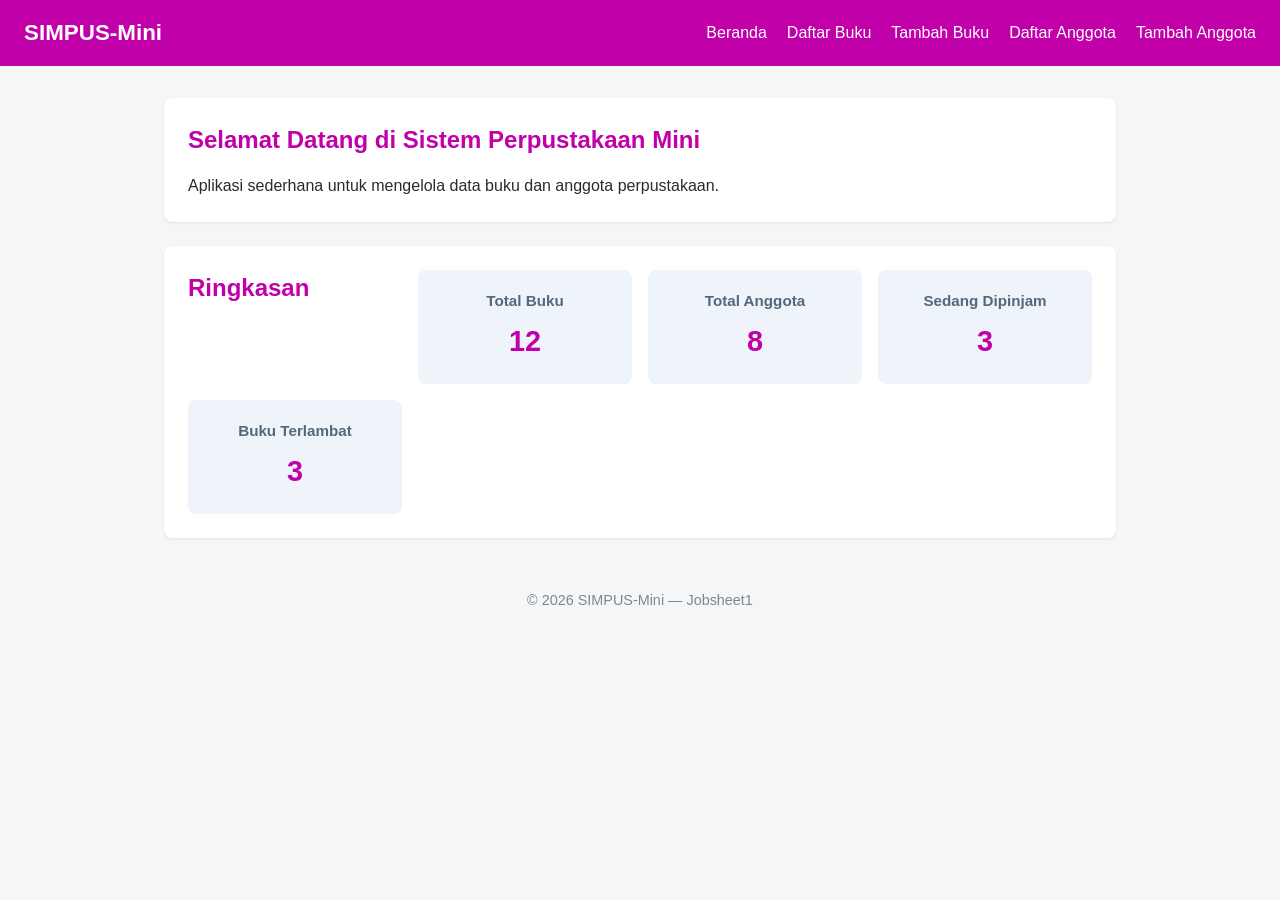
<file: index.html>
<!DOCTYPE html> <!--penanda-->
<html lang="id"> <!--sebagai wadah dan menggunakan bahasa indo-->

<head> <!--info tentang halaman-->
    <meta charset="UTF-8">
    <title> SIMPUS-Mini | Beranda</title>
    <link rel="stylesheet" href="style.css">
</head>
 
<body>
    <header>
        <h1>SIMPUS-Mini</h1>
        <nav>
            <ul>
                <li><a href="index.html">Beranda</a></li>
                <li><a href="buku/list.html">Daftar Buku</a></li>
                <li><a href="buku/tambah.html">Tambah Buku</a></li>
                <li><a href="anggota/list.html">Daftar Anggota</a></li>
                <li><a href="anggota/tambah.html">Tambah Anggota</a></li>
            </ul>
        </nav>
    </header>

    <main>
        <section>
            <h2> Selamat Datang di Sistem Perpustakaan Mini</h2>
            <p>Aplikasi sederhana untuk mengelola data buku dan anggota perpustakaan.</p>
        </section>

        <section>
            <h2>Ringkasan</h2>
            <article>
                <h3>Total Buku</h3>
                <p>12</p>
            </article>

            <article>
                <h3>Total Anggota</h3>
                <p>8</p>
            </article>

            <article>
                <h3>Sedang Dipinjam</h3>
                <p>3</p>
            </article>

             <article>
                <h3>Buku Terlambat</h3>
                <p>3</p>
            </article>
        </section>
    </main>

    <footer>
        <p>&copy; 2026 SIMPUS-Mini &mdash; Jobsheet1</p>
    </footer>
</body>

</html>
</file>
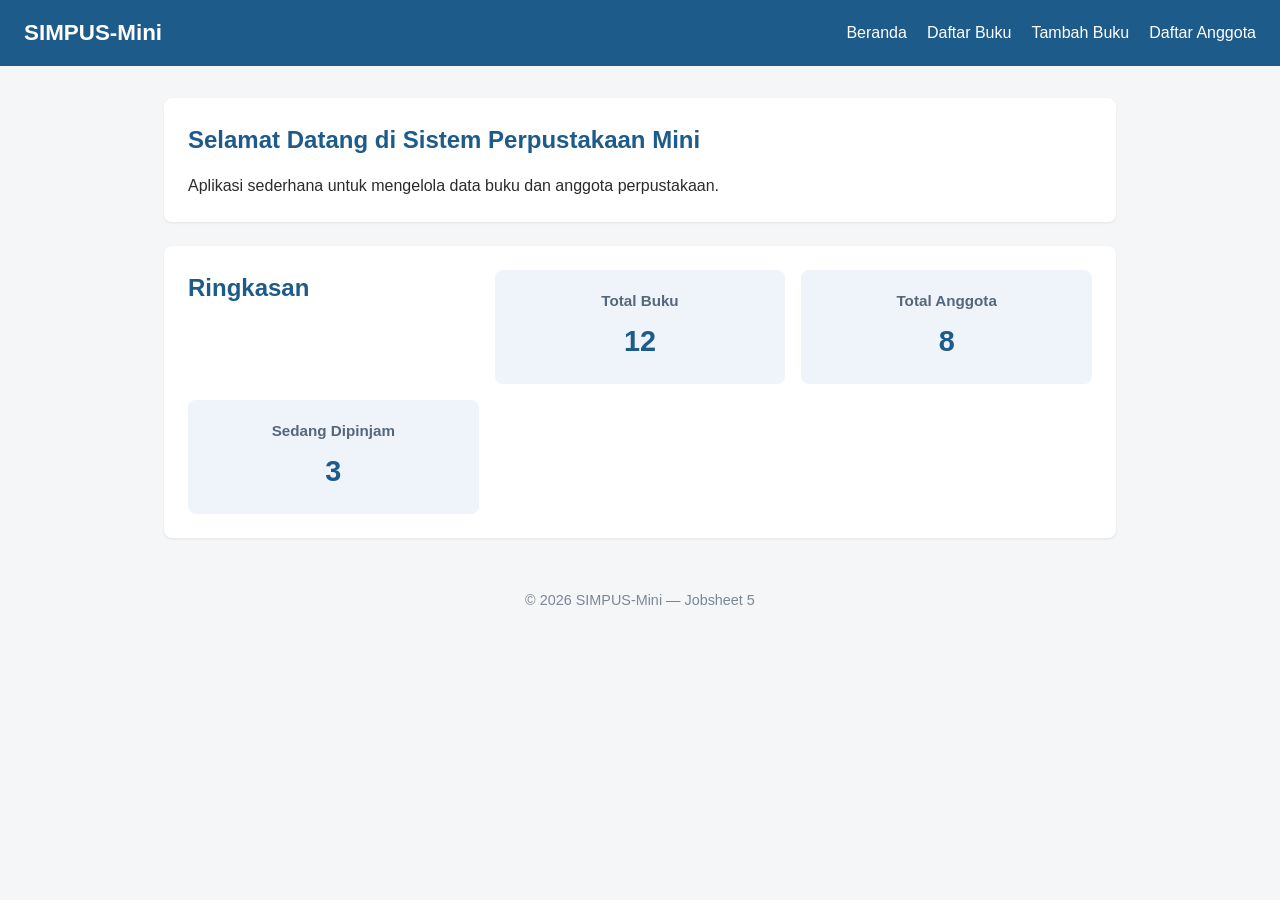
<file: jobsheet-05/index.html>
<!DOCTYPE html>
<html lang="id">
<head>
    <meta charset="UTF-8">
    <meta name="viewport" content="width=device-width, initial-scale=1">
    <title>SIMPUS-Mini | Beranda</title>
    <link rel="stylesheet" href="assets/css/style.css">
</head>
<body>
    <header>
        <h1>SIMPUS-Mini</h1>
        <button type="button" id="nav-toggle-btn" class="nav-toggle-label" aria-label="Menu">&#9776;</button>
        <nav id="main-nav">
            <ul>
                <li><a href="index.html">Beranda</a></li>
                <li><a href="buku/list.html">Daftar Buku</a></li>
                <li><a href="buku/tambah.html">Tambah Buku</a></li>
                <li><a href="anggota/list.html">Daftar Anggota</a></li>
            </ul>
        </nav>
    </header>

    <main>
        <section>
            <h2>Selamat Datang di Sistem Perpustakaan Mini</h2>
            <p>Aplikasi sederhana untuk mengelola data buku dan anggota perpustakaan.</p>
        </section>

        <section>
            <h2>Ringkasan</h2>
            <article>
                <h3>Total Buku</h3>
                <p>12</p>
            </article>
            <article>
                <h3>Total Anggota</h3>
                <p>8</p>
            </article>
            <article>
                <h3>Sedang Dipinjam</h3>
                <p>3</p>
            </article>
        </section>
    </main>

    <footer>
        <p>&copy; 2026 SIMPUS-Mini &mdash; Jobsheet 5</p>
    </footer>
    <script src="assets/js/app.js"></script>
</body>
</html>
</file>
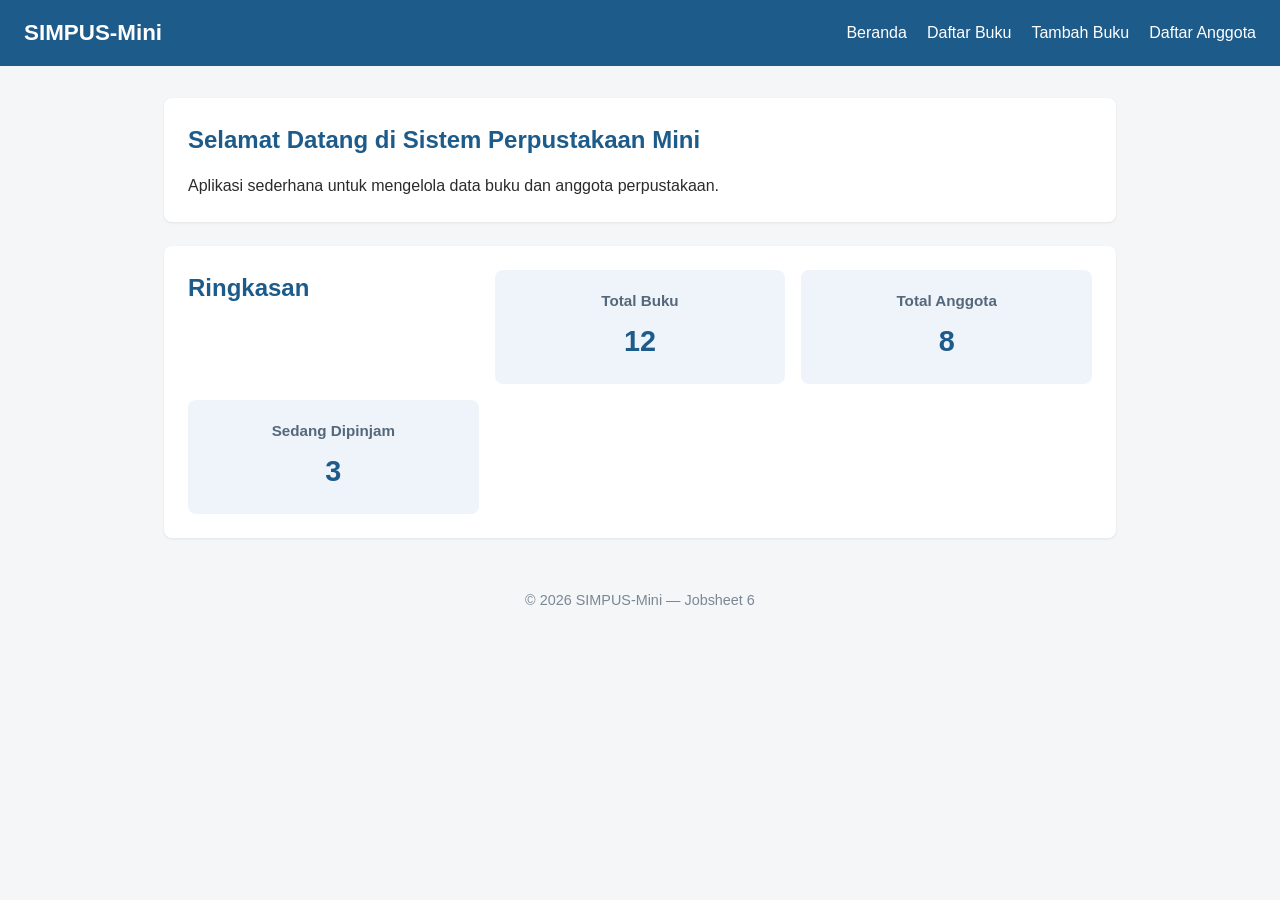
<file: jobsheet-06/index.html>
<!DOCTYPE html>
<html lang="id">
<head>
    <meta charset="UTF-8">
    <meta name="viewport" content="width=device-width, initial-scale=1">
    <title>SIMPUS-Mini | Beranda</title>
    <link rel="stylesheet" href="assets/css/style.css">
</head>
<body>
    <header>
        <h1>SIMPUS-Mini</h1>
        <button type="button" id="nav-toggle-btn" class="nav-toggle-label" aria-label="Menu">&#9776;</button>
        <nav>
            <ul>
                <li><a href="index.html">Beranda</a></li>
                <li><a href="buku/list.html">Daftar Buku</a></li>
                <li><a href="buku/tambah.html">Tambah Buku</a></li>
                <li><a href="anggota/list.html">Daftar Anggota</a></li>
            </ul>
        </nav>
    </header>

    <main>
        <section>
            <h2>Selamat Datang di Sistem Perpustakaan Mini</h2>
            <p>Aplikasi sederhana untuk mengelola data buku dan anggota perpustakaan.</p>
        </section>

        <section>
            <h2>Ringkasan</h2>
            <article>
                <h3>Total Buku</h3>
                <p>12</p>
            </article>
            <article>
                <h3>Total Anggota</h3>
                <p>8</p>
            </article>
            <article>
                <h3>Sedang Dipinjam</h3>
                <p>3</p>
            </article>
        </section>
    </main>

    <footer>
        <p>&copy; 2026 SIMPUS-Mini &mdash; Jobsheet 6</p>
    </footer>
    <script src="assets/js/app.js"></script>
</body>
</html>
</file>
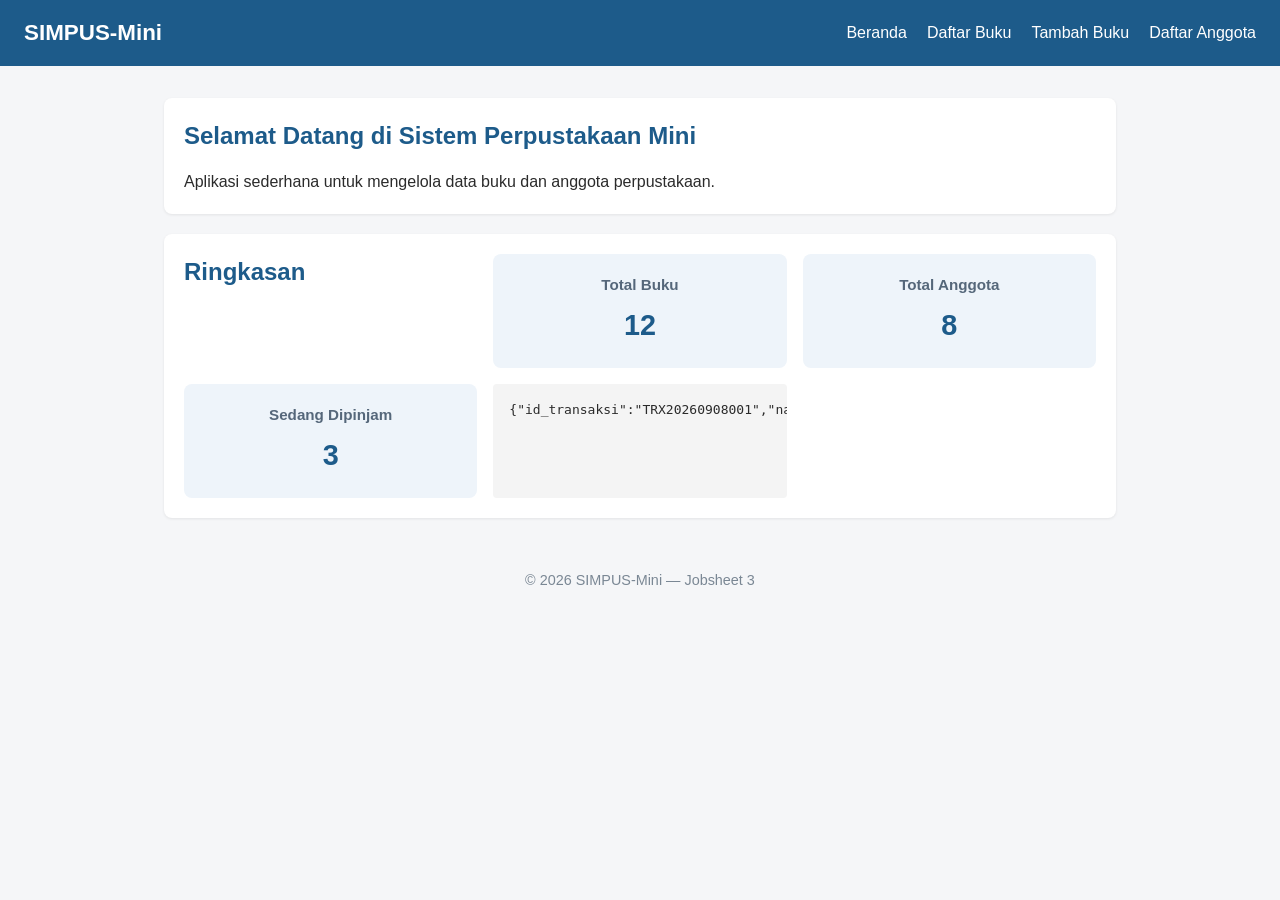
<file: week3/jobsheet-03/index.html>
<!DOCTYPE html>
<html lang="id">

<head>
    <meta charset="UTF-8">
    <meta name="viewport" content="width=device-width, initial-scale=1">
    <title>SIMPUS-Mini | Beranda</title>
    <link rel="stylesheet" href="assets/css/style.css">
</head>

<body>
    <header>
        <h1>SIMPUS-Mini</h1>
        <input type="checkbox" id="nav-toggle" class="nav-toggle">
        <label for="nav-toggle" class="nav-toggle-label">&#9776;</label>
        <nav>
            <ul>
                <li><a href="index.html">Beranda</a></li>
                <li><a href="buku/list.html">Daftar Buku</a></li>
                <li><a href="buku/tambah.html">Tambah Buku</a></li>
                <li><a href="anggota/list.html">Daftar Anggota</a></li>
            </ul>
        </nav>
    </header>

    <main>
        <section>
            <h2>Selamat Datang di Sistem Perpustakaan Mini</h2>
            <p>Aplikasi sederhana untuk mengelola data buku dan anggota perpustakaan.</p>
        </section>

        <section>
            <h2>Ringkasan</h2>
            <article>
                <h3>Total Buku</h3>
                <p>12</p>
            </article>
            <article>
                <h3>Total Anggota</h3>
                <p>8</p>
            </article>
            <article>
                <h3>Sedang Dipinjam</h3>
                <p>3</p>
            </article>

            <div class="code-responsive">
                <pre><code>{"id_transaksi":"TRX20260908001","nama_peminjam":"Felia Dwi Rahmawati","nim":"254107060016","judul_buku":"Pemrograman Web Responsive dengan CSS Grid dan Flexbox Modern","tanggal_pinjam":"2026-09-08","tanggal_kembali":"2026-09-15","status_peminjaman":"Dipinjam","denda_keterlambatan":0,"catatan_petugas":"Kondisi buku baik dan lengkap saat diserahkan"}</code></pre>
            </div>

        </section>
    </main>

    <footer>
        <p>&copy; 2026 SIMPUS-Mini &mdash; Jobsheet 3</p>
    </footer>


</body>

</html>
</file>
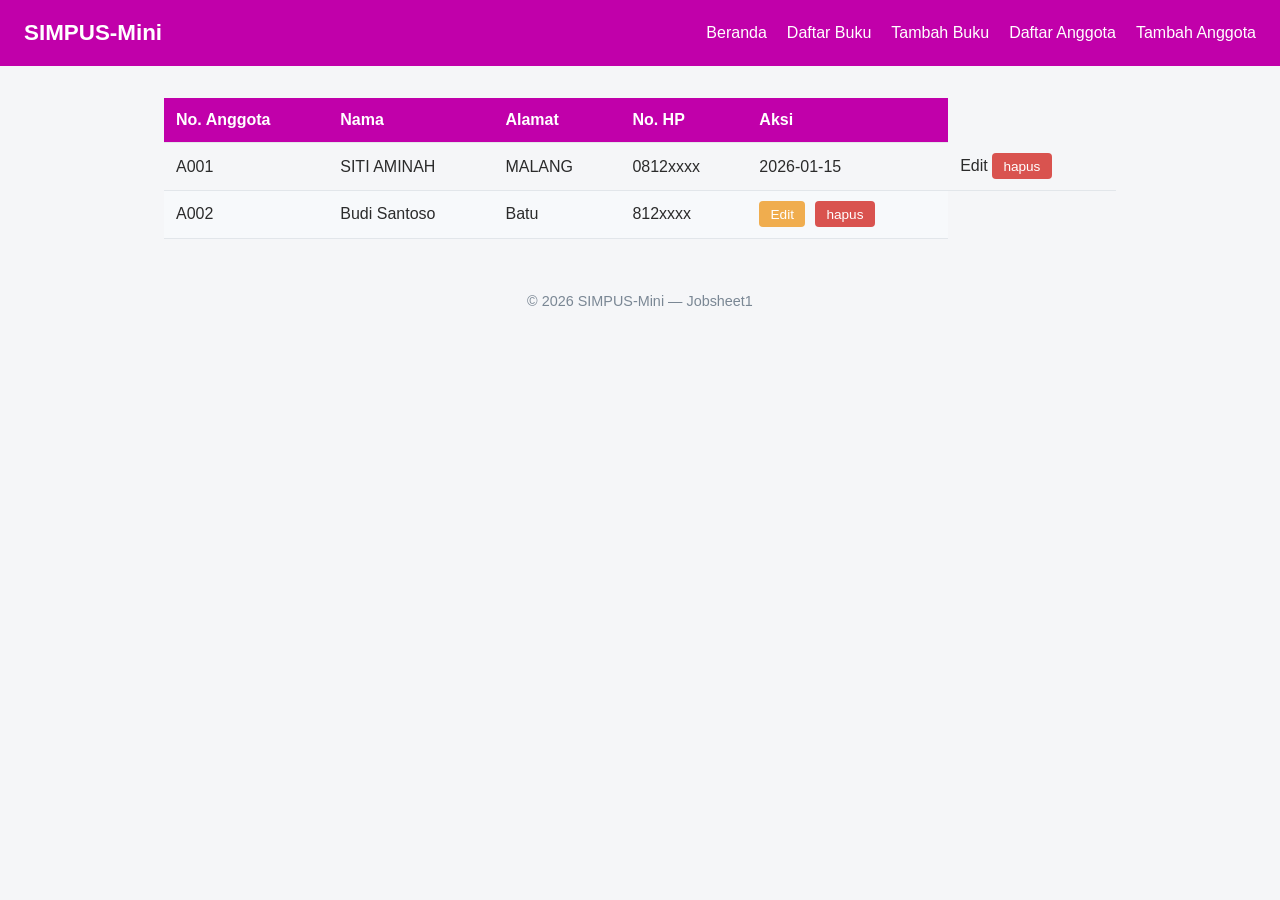
<file: anggota/list.html>
<!DOCTYPE html>
<html lang="id">
<head>
    <meta charset="UTF-8">
    <title>SIMPUS-Mini | Daftar Anggota</title>
    <link rel="stylesheet" href="../style.css">
</head>
<body>
    <header>
        <h1>SIMPUS-Mini</h1>
        <nav>
            <ul>
                <li><a href="../index.html">Beranda</a></li>
                <li><a href="../buku/list.html">Daftar Buku</a></li>
                <li><a href="../buku/tambah.html">Tambah Buku</a></li>
                <li><a href="list.html">Daftar Anggota</a></li>
                <li><a href="tambah.html">Tambah Anggota</a></li>
            </ul>
        </nav>
    </header>

    <main>
        <table>
            <thead>
                <tr>
                    <th>No. Anggota</th>
                    <th>Nama</th>
                    <th>Alamat</th>
                    <th>No. HP</th>
                    <th>Aksi</th>
                </tr>
            </thead>
            <tbody>
                <tr>
                    <td>A001</td>
                    <td>SITI AMINAH</td>
                    <TD>MALANG</TD>
                    <TD>0812xxxx</TD>
                    <td>2026-01-15</td>
                    <td>
                        <buttom type="buttom">Edit</buttom>
                        <button type="button">hapus</button>
                    </td>
                </tr>
                <tr>
                    <td>A002</td>
                    <td>Budi Santoso</td>
                    <td>Batu</td>
                    <td>812xxxx</td>
                    <td>
                        <button type="button">Edit</button>
                        <button type="Hapus">hapus</button>
                    </td>
                </tr>
            </tbody>
        </table>
    </main>

    <footer>
        <p>&copy; 2026 SIMPUS-Mini &mdash; Jobsheet1</p>
    </footer>
</body>
</html>
</file>
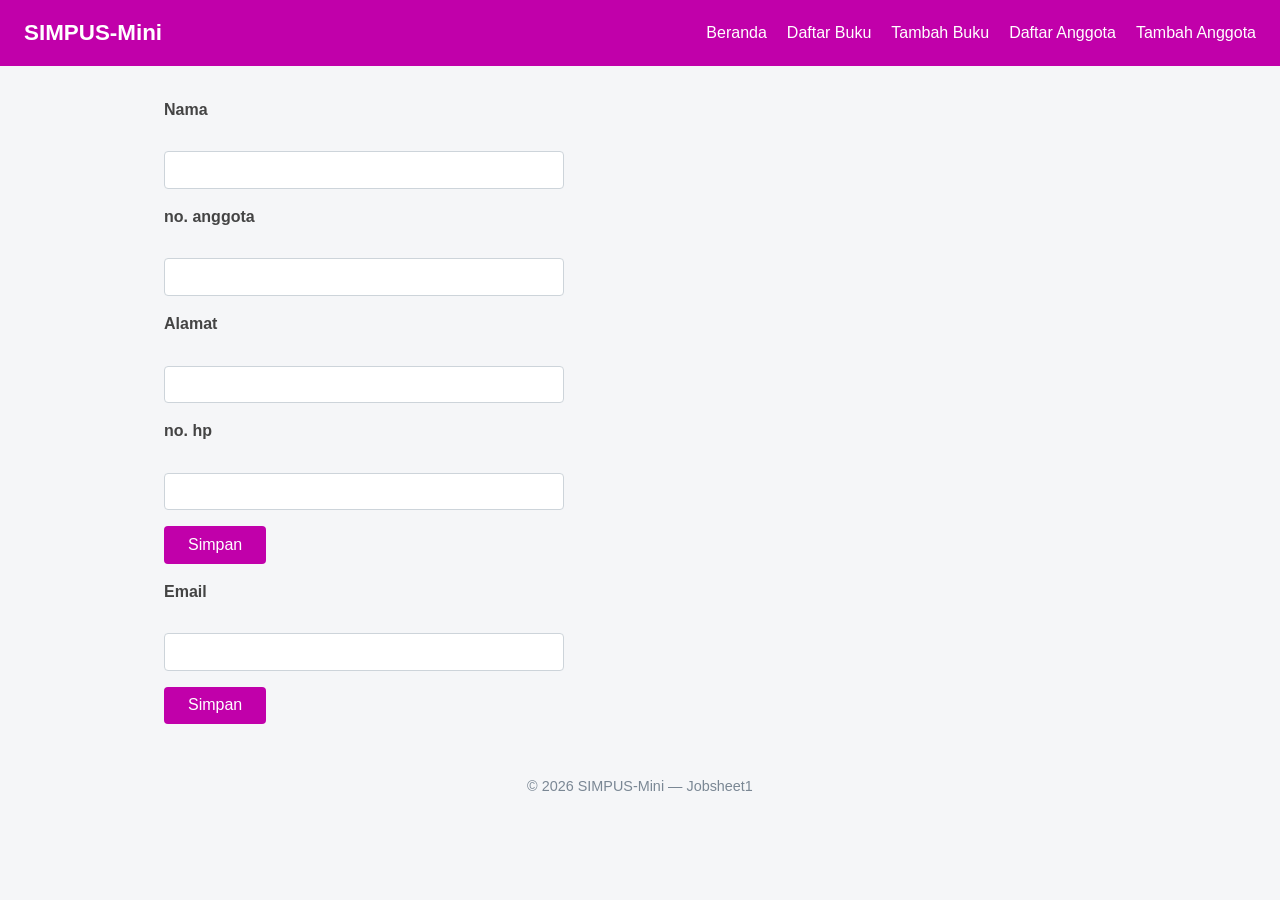
<file: anggota/tambah.html>
<!DOCTYPE html>
<html lang="id">

<head>
    <meta charset="UTF-8">
    <title>SIMPUS-Mini | Tambah Anggota</title>
     <link rel="stylesheet" href="../style.css">
</head>

<body>
    <header>
        <h1>SIMPUS-Mini</h1>
        <nav>
            <ul>
                <li><a href="../index.html">Beranda</a></li>
                <li><a href="../buku/list.html">Daftar Buku</a></li>
                <li><a href="../buku/tambah.html">Tambah Buku</a></li>
                <li><a href="list.html">Daftar Anggota</a></li>
                <li><a href="tambah.html">Tambah Anggota</a></li>
            </ul>
        </nav>
    </header>

    <main>
        <form>
            <p>
                <label for="nama">Nama</label><br>
                <input type="text" id="nama" name="nama" required>
            </p>
            <p>
                <label for="no_anggota">no. anggota</label><br>
                <input type="text" id="Alamat" name="no_anggota" required>
            </p>
            <p>
                <label for="Alamat">Alamat</label><br>
                <input type="text" id="Alamat" name="Alamat" required>
            </p>
            <p>
                <label for="no_hp">no. hp</label><br>
                <input type="text" id="no_hp" name="no_hp" required>
            </p>
            <p>
                <button type="submit">Simpan</button>
            </p>
            <p>
                <label for="email">Email</label><br>
                <input type="email" id="email" name="email">
            </p>
            <p>
                <button type="submit">Simpan</button>
            </p>
        </form>
    </main>
    <footer>
        <p>&copy; 2026 SIMPUS-Mini &mdash; Jobsheet1</p>
    </footer>
</body>

</html>
</file>
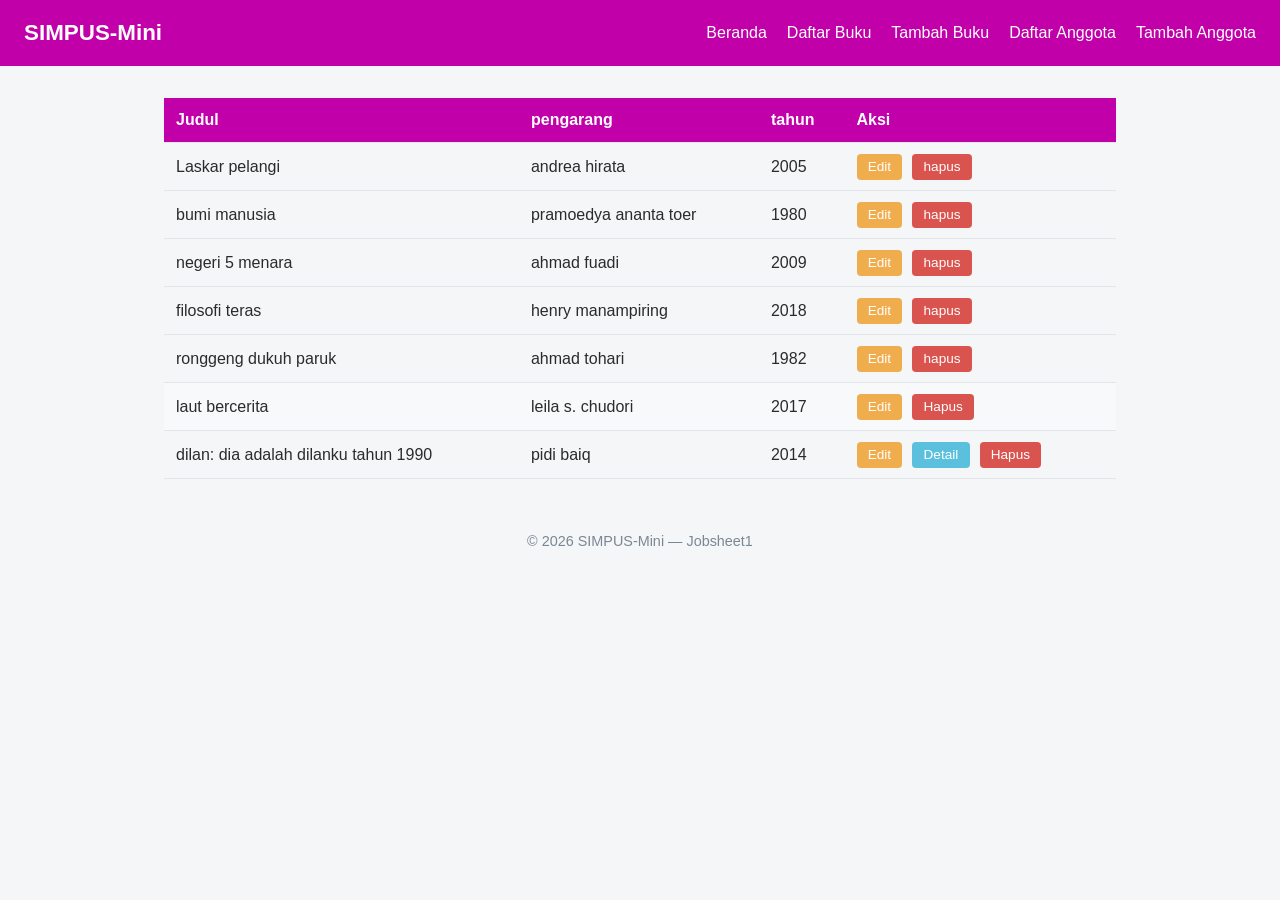
<file: buku/list.html>
<!DOCTYPE html>
<html lang="id">

<head>
    <meta charset="UTF-8">
    <title>SIMPUS-Mini | Daftar Buku</title>
    <link rel="stylesheet" href="../style.css">
</head>

<body>
    <header>
        <h1>SIMPUS-Mini</h1>
        <nav>
            <ul>
                <li><a href="../index.html">Beranda</a></li>
                <li><a href="list.html">Daftar Buku</a></li>
                <li><a href="tambah.html">Tambah Buku</a></li>
                <li><a href="../anggota/list.html">Daftar Anggota</a></li>
                <li><a href="../anggota/tambah.html">Tambah Anggota</a></li>
                
            </ul>
        </nav>
    </header>

    <main>
        <table>
            <thead>
                <tr>
                    <th>Judul</th>
                    <th>pengarang</th>
                    <th>tahun</th>
                    <th>Aksi</th>
                </tr>
            </thead>
            <tbody>
                <tr>
                    <td>Laskar pelangi</td>
                    <td>andrea hirata</td>
                    <td>2005</td>
                    <td>
                        <button type="button">Edit</button>
                        <button type="=button">hapus</button>
                    </td>
                </tr>
            </tbody>
            <tbody>
                <tr>
                    <td>bumi manusia</td>
                    <td>pramoedya ananta toer</td>
                    <td>1980</td>
                    <td>
                        <button type="button">Edit</button>
                        <button type="=button">hapus</button>
                    </td>
                </tr>
            </tbody>
            <tbody>
                <tr>
                    <td>negeri 5 menara</td>
                    <td>ahmad fuadi</td>
                    <td>2009</td>
                    <td>
                        <button type="button">Edit</button>
                        <button type="=button">hapus</button>
                    </td>
                </tr>
            </tbody>
            <tbody>
                <tr>
                    <td>filosofi teras</td>
                    <td>henry manampiring</td>
                    <td>2018</td>
                    <td>
                        <button type="button">Edit</button>
                        <button type="=button">hapus</button>
                    </td>
                </tr>
            </tbody>
            <tbody>
                <tr>
                    <td>ronggeng dukuh paruk</td>
                    <td>ahmad tohari</td>
                    <td>1982</td>
                    <td>
                        <button type="button">Edit</button>
                        <button type="=button">hapus</button>
                    </td>
                </tr>
                <!-- menambah 2 baris list buku -->
                <tr>
                    <td>laut bercerita</td>
                    <td>leila s. chudori</td>
                    <td>2017</td>
                    <td>
                        <button type="button">Edit</button>
                        <button type="button">Hapus</button>
                    </td>
                </tr>
                <tr>
                    <td>dilan: dia adalah dilanku tahun 1990</td>
                    <td>pidi baiq</td>
                    <td>2014</td>
                    <td>
                        <button type="button">Edit</button>
                        <button type="button">Detail</button>
                        <button type="button">Hapus</button>
                    </td>
                </tr>
            </tbody>
        </table>
    </main>

    <footer>
        <p>&copy; 2026 SIMPUS-Mini &mdash; Jobsheet1</p>
    </footer>
</body>

</html>
</file>
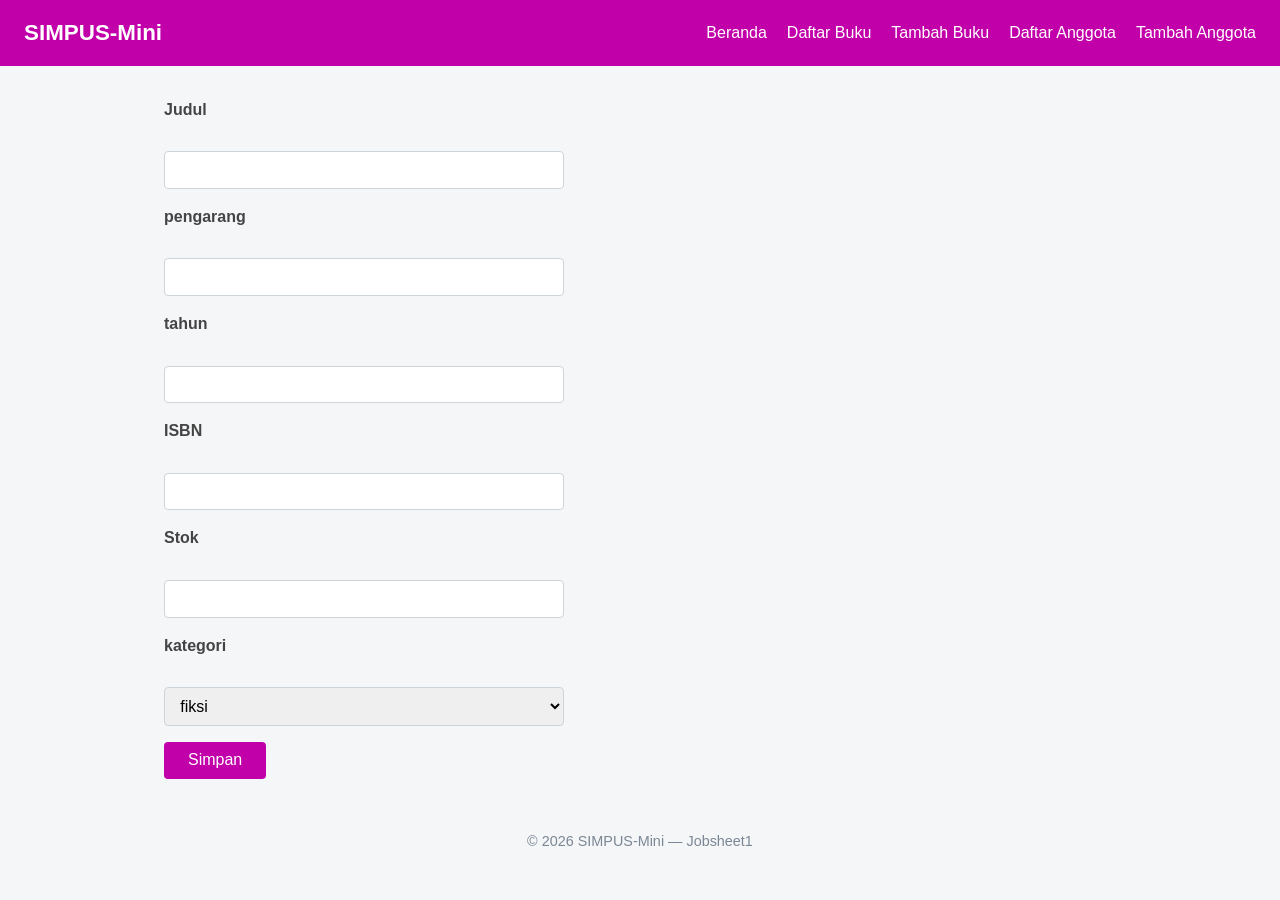
<file: buku/tambah.html>
<!DOCTYPE html>
<html lang="id">
<head>
    <meta charset="UTF-8">
    <title>SIMPUS-Mini | Tambah Buku</title>
     <link rel="stylesheet" href="../style.css">
</head>
<body>
    <header>
        <h1>SIMPUS-Mini</h1>
        <nav>
            <ul>
                <li><a href="../index.html">Beranda</a></li>
                <li><a href="list.html">Daftar Buku</a></li>
                <li><a href="tambah.html">Tambah Buku</a></li>
                <li><a href="../anggota/list.html">Daftar Anggota</a></li>
                <li><a href="../anggota/tambah.html">Tambah Anggota</a></li>
            </ul>
        </nav>
    </header>

    <main>
        <form>
            <p>
                <label for="judul">Judul</label><br>
                <input type="text" id="judul" name="judul" required>
            </p>
            <p>
                <label for="pengarang">pengarang</label><br>
                <input type="text" id="penarang" name="pengarang" required>
            </p>
            <p>
                <label for="tahun">tahun</label><br>
                <input type="number" id="tahun" name="tahun" min="1900" max="2026" required>
            </p>
            <p>
                <label for="isbn">ISBN</label><br>
                <input type="text" id="isbn" name="isbn" required>
            </p>
            <p>
                <label for="stok">Stok</label><br>
                <input type="number" id="stok" name="stok" min="0" required>
            </p>
            <p>
                <label for="kategori">kategori</label><br>
                <select id="kategori" name="kategori">
                    <option value="fiksi">fiksi</option>
                    <option value="non-fiksi">non-fiksi</option>
                    <option value="Referensi">Referensi</option>
                </select>
            </p>
            <p>
                <button type="submit">Simpan</button>
            </p>
        </form>
    </main>

    
    <footer>
        <p>&copy; 2026 SIMPUS-Mini &mdash; Jobsheet1</p>
    </footer>
</body>
</html>
</file>
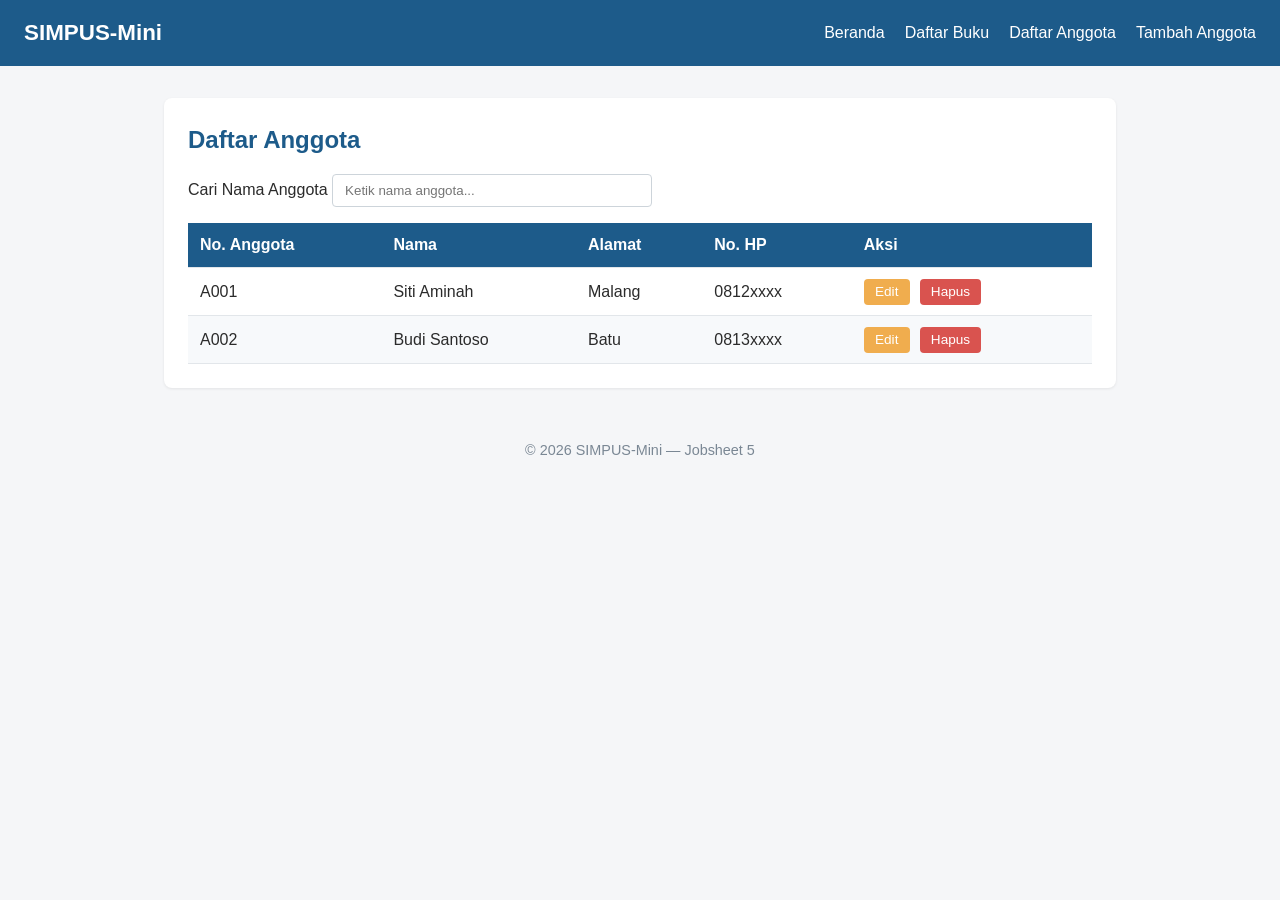
<file: jobsheet-05/anggota/list.html>
<!DOCTYPE html>
<html lang="id">
<head>
    <meta charset="UTF-8">
    <meta name="viewport" content="width=device-width, initial-scale=1">
    <title>SIMPUS-Mini | Daftar Anggota</title>
    <link rel="stylesheet" href="../assets/css/style.css">
</head>
<body>
    <header>
        <h1>SIMPUS-Mini</h1>
        <button type="button" id="nav-toggle-btn" class="nav-toggle-label" aria-label="Menu">&#9776;</button>
        <nav>
            <ul>
                <li><a href="../index.html">Beranda</a></li>
                <li><a href="../buku/list.html">Daftar Buku</a></li>
                <li><a href="list.html">Daftar Anggota</a></li>
                <li><a href="tambah.html">Tambah Anggota</a></li>
            </ul>
        </nav>
    </header>

    
    <main>
        <section>
            <h2>Daftar Anggota</h2>
            <div class="search-box">
                <label for="search-input">Cari Nama Anggota</label>
                <input type="text" id="search-input" placeholder="Ketik nama anggota...">
            </div>
            <div class="table-responsive">
            <table>
                <thead>
                    <tr>
                        <th>No. Anggota</th>
                        <th>Nama</th>
                        <th>Alamat</th>
                        <th>No. HP</th>
                        <th>Aksi</th>
                    </tr>
                </thead>
                <tbody>
                    <tr>
                        <td>A001</td>
                        <td>Siti Aminah</td>
                        <td>Malang</td>
                        <td>0812xxxx</td>
                        <td>
                            <button type="button">Edit</button>
                            <button type="button" class="btn-hapus">Hapus</button>
                        </td>
                    </tr>
                    <tr>
                        <td>A002</td>
                        <td>Budi Santoso</td>
                        <td>Batu</td>
                        <td>0813xxxx</td>
                        <td>
                            <button type="button">Edit</button>
                            <button type="button" class="btn-hapus">Hapus</button>
                        </td>
                    </tr>
                </tbody>
            </table>
            </div>
        </section>
    </main>

    <footer>
        <p>&copy; 2026 SIMPUS-Mini &mdash; Jobsheet 5</p>
    </footer>
    <script src="../assets/js/app.js"></script>
</body>
</html>
</file>
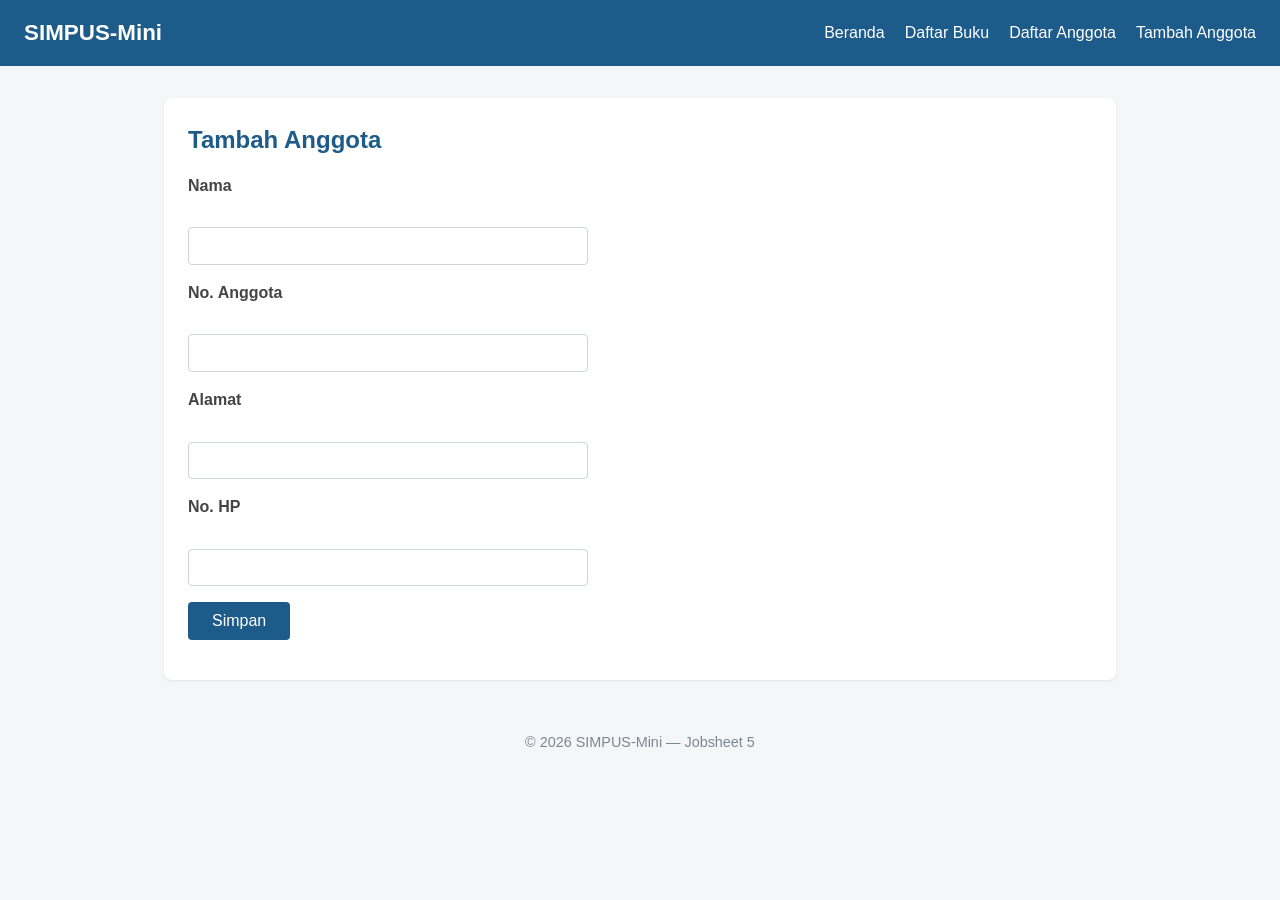
<file: jobsheet-05/anggota/tambah.html>
<!DOCTYPE html>
<html lang="id">
<head>
    <meta charset="UTF-8">
    <meta name="viewport" content="width=device-width, initial-scale=1">
    <title>SIMPUS-Mini | Tambah Anggota</title>
    <link rel="stylesheet" href="../assets/css/style.css">
</head>
<body>
    <header>
        <h1>SIMPUS-Mini</h1>
        <button type="button" id="nav-toggle-btn" class="nav-toggle-label" aria-label="Menu">&#9776;</button>
        <nav>
            <ul>
                <li><a href="../index.html">Beranda</a></li>
                <li><a href="../buku/list.html">Daftar Buku</a></li>
                <li><a href="list.html">Daftar Anggota</a></li>
                <li><a href="tambah.html">Tambah Anggota</a></li>
            </ul>
        </nav>
    </header>

   
    <main>
        <section>
            <h2>Tambah Anggota</h2>
            <form id="form-tambah">
                <p>
                    <label for="nama">Nama</label><br>
                    <input type="text" id="nama" name="nama" required>
                </p>
                <p>
                    <label for="no_anggota">No. Anggota</label><br>
                    <input type="text" id="no_anggota" name="no_anggota" required>
                </p>
                <p>
                    <label for="alamat">Alamat</label><br>
                    <input type="text" id="alamat" name="alamat">
                </p>
                <p>
                    <label for="no_hp">No. HP</label><br>
                    <input type="text" id="no_hp" name="no_hp">
                </p>
                <p>
                    <button type="submit">Simpan</button>
                </p>
            </form>
        </section>
    </main>

    <footer>
        <p>&copy; 2026 SIMPUS-Mini &mdash; Jobsheet 5</p>
    </footer>
    <script src="../assets/js/app.js"></script>
</body>
</html>
</file>
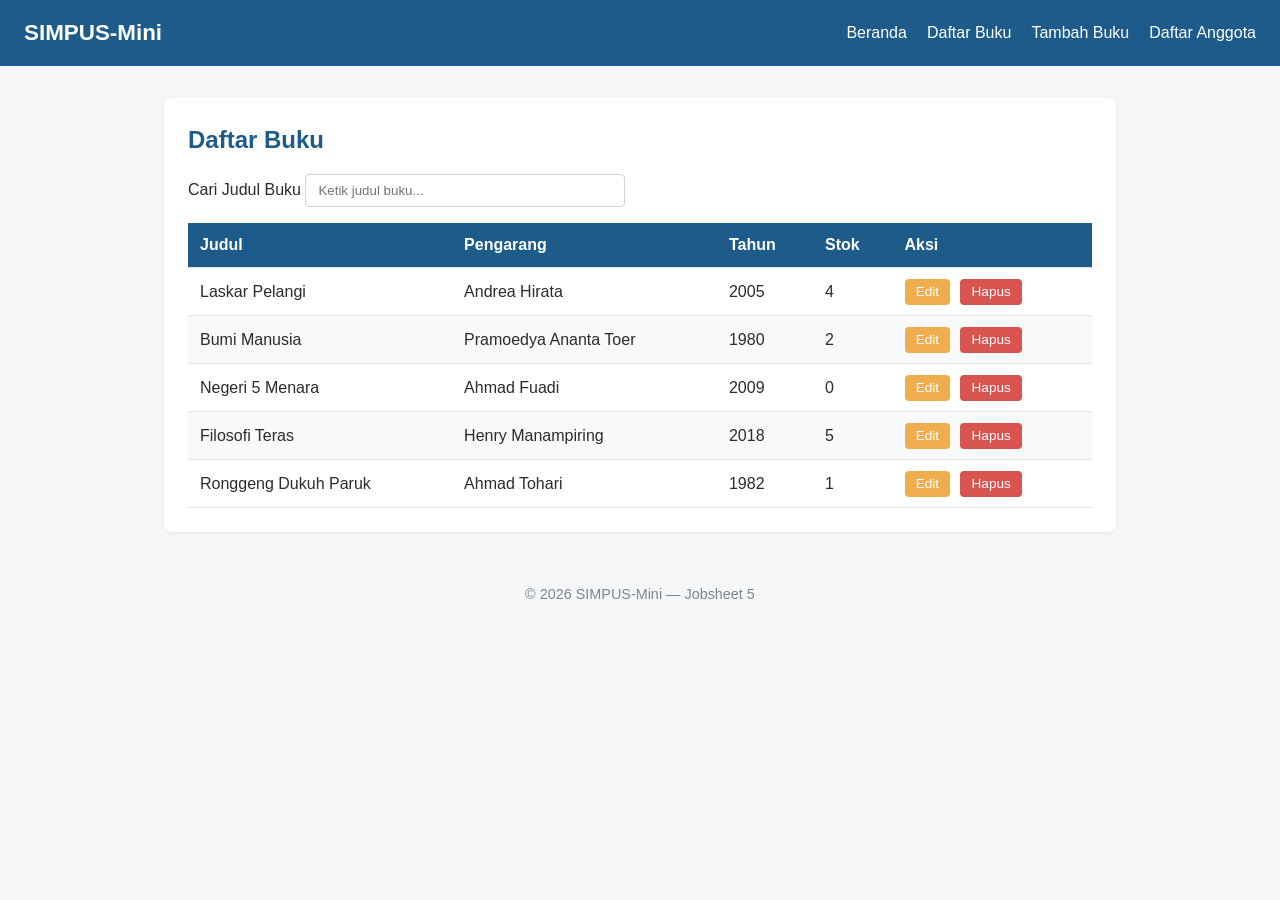
<file: jobsheet-05/buku/list.html>
<!DOCTYPE html>
<html lang="id">
<head>
    <meta charset="UTF-8">
    <meta name="viewport" content="width=device-width, initial-scale=1">
    <title>SIMPUS-Mini | Daftar Buku</title>
    <link rel="stylesheet" href="../assets/css/style.css">
</head>
<body>
    <header>
        <h1>SIMPUS-Mini</h1>
        <button type="button" id="nav-toggle-btn" class="nav-toggle-label" aria-label="Menu">&#9776;</button>
        <nav>
            <ul>
                <li><a href="../index.html">Beranda</a></li>
                <li><a href="list.html">Daftar Buku</a></li>
                <li><a href="tambah.html">Tambah Buku</a></li>
                <li><a href="../anggota/list.html">Daftar Anggota</a></li>
            </ul>
        </nav>
    </header>

    <main>
        <section>
            <h2>Daftar Buku</h2>
            <div class="search-box">
                <label for="search-input">Cari Judul Buku</label>
                <input type="text" id="search-input" placeholder="Ketik judul buku...">
            </div>
            <div class="table-responsive">
            <table>
                <thead>
                    <tr>
                        <th>Judul</th>
                        <th>Pengarang</th>
                        <th>Tahun</th>
                        <th>Stok</th>
                        <th>Aksi</th>
                    </tr>
                </thead>
                <tbody>
                    <tr>
                        <td>Laskar Pelangi</td>
                        <td>Andrea Hirata</td>
                        <td>2005</td>
                        <td>4</td>
                        <td>
                            <button type="button">Edit</button>
                            <button type="button" class="btn-hapus">Hapus</button>
                        </td>
                    </tr>
                    <tr>
                        <td>Bumi Manusia</td>
                        <td>Pramoedya Ananta Toer</td>
                        <td>1980</td>
                        <td>2</td>
                        <td>
                            <button type="button">Edit</button>
                            <button type="button" class="btn-hapus">Hapus</button>
                        </td>
                    </tr>
                    <tr>
                        <td>Negeri 5 Menara</td>
                        <td>Ahmad Fuadi</td>
                        <td>2009</td>
                        <td>0</td>
                        <td>
                            <button type="button">Edit</button>
                            <button type="button" class="btn-hapus">Hapus</button>
                        </td>
                    </tr>
                    <tr>
                        <td>Filosofi Teras</td>
                        <td>Henry Manampiring</td>
                        <td>2018</td>
                        <td>5</td>
                        <td>
                            <button type="button">Edit</button>
                            <button type="button" class="btn-hapus">Hapus</button>
                        </td>
                    </tr>
                    <tr>
                        <td>Ronggeng Dukuh Paruk</td>
                        <td>Ahmad Tohari</td>
                        <td>1982</td>
                        <td>1</td>
                        <td>
                            <button type="button">Edit</button>
                            <button type="button" class="btn-hapus">Hapus</button>
                        </td>
                    </tr>
                </tbody>
            </table>
            </div>
        </section>
    </main>

    <footer>
        <p>&copy; 2026 SIMPUS-Mini &mdash; Jobsheet 5</p>
    </footer>
    <script src="../assets/js/app.js"></script>
    
</body>
</html>
</file>
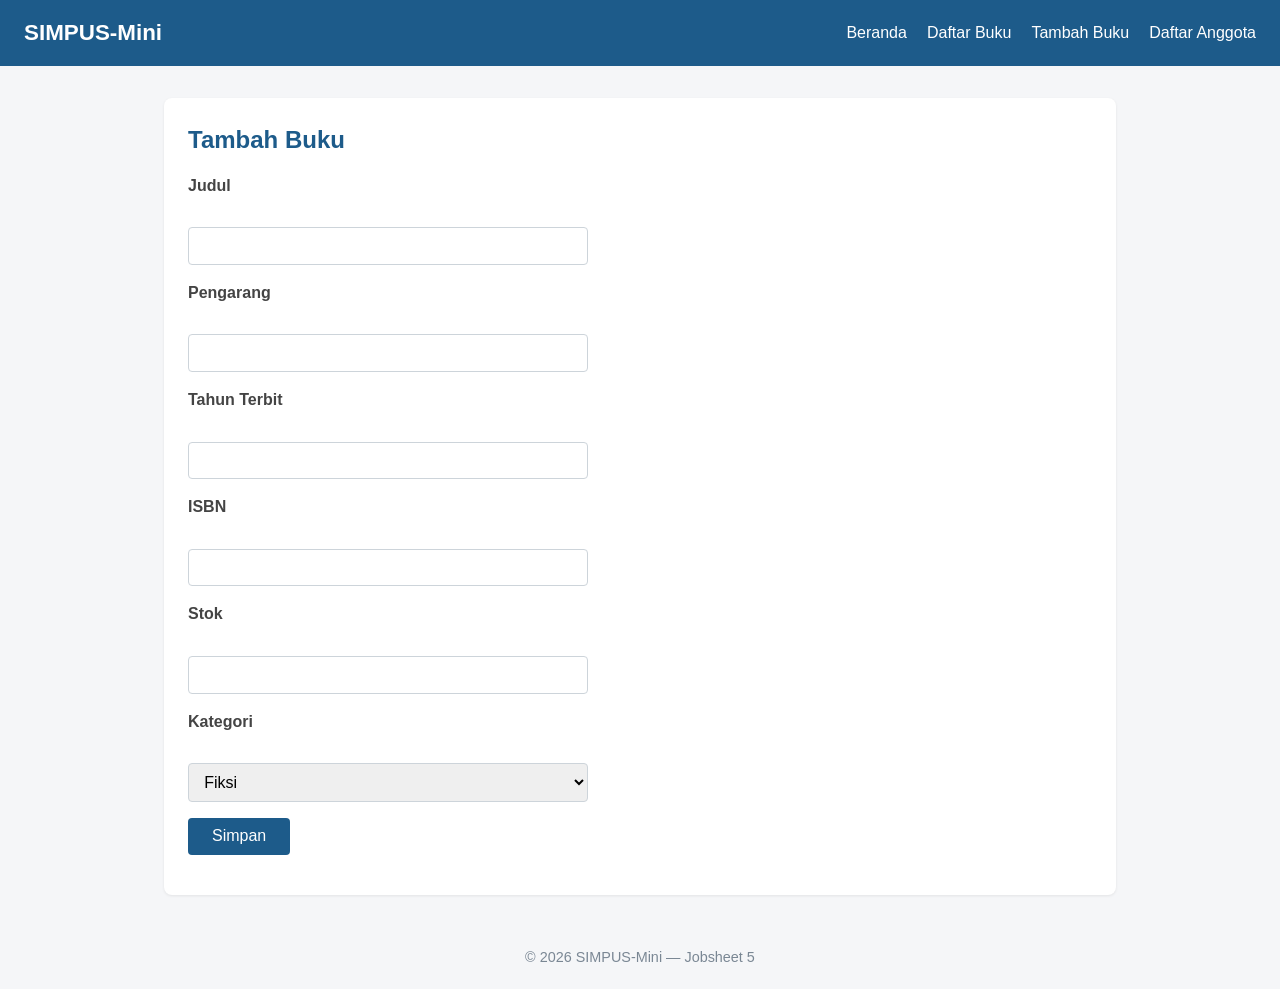
<file: jobsheet-05/buku/tambah.html>
<!DOCTYPE html>
<html lang="id">
<head>
    <meta charset="UTF-8">
    <meta name="viewport" content="width=device-width, initial-scale=1">
    <title>SIMPUS-Mini | Tambah Buku</title>
    <link rel="stylesheet" href="../assets/css/style.css">
</head>
<body>
    <header>
        <h1>SIMPUS-Mini</h1>
        <button type="button" id="nav-toggle-btn" class="nav-toggle-label" aria-label="Menu">&#9776;</button>
        <nav>
            <ul>
                <li><a href="../index.html">Beranda</a></li>
                <li><a href="list.html">Daftar Buku</a></li>
                <li><a href="tambah.html">Tambah Buku</a></li>
                <li><a href="../anggota/list.html">Daftar Anggota</a></li>
            </ul>
        </nav>
    </header>

    <main>
        <section>
            <h2>Tambah Buku</h2>
            <form id="form-tambah">
                <p>
                    <label for="judul">Judul</label><br>
                    <input type="text" id="judul" name="judul" required>
                </p>
                <p>
                    <label for="pengarang">Pengarang</label><br>
                    <input type="text" id="pengarang" name="pengarang" required>
                </p>
                <p>
                    <label for="tahun">Tahun Terbit</label><br>
                    <input type="number" id="tahun" name="tahun" min="1900" max="2026" required>
                </p>
                <p>
                    <label for="isbn">ISBN</label><br>
                    <input type="text" id="isbn" name="isbn">
                </p>
                <p>
                    <label for="stok">Stok</label><br>
                    <input type="number" id="stok" name="stok" min="0" required>
                </p>
                <p>
                    <label for="kategori">Kategori</label><br>
                    <select id="kategori" name="kategori">
                        <option value="fiksi">Fiksi</option>
                        <option value="non-fiksi">Non-Fiksi</option>
                        <option value="referensi">Referensi</option>
                    </select>
                </p>
                <p>
                    <button type="submit">Simpan</button>
                </p>
            </form>
        </section>
    </main>

    
    <footer>
        <p>&copy; 2026 SIMPUS-Mini &mdash; Jobsheet 5</p>
    </footer>
    <script src="../assets/js/app.js"></script>
</body>
</html>
</file>
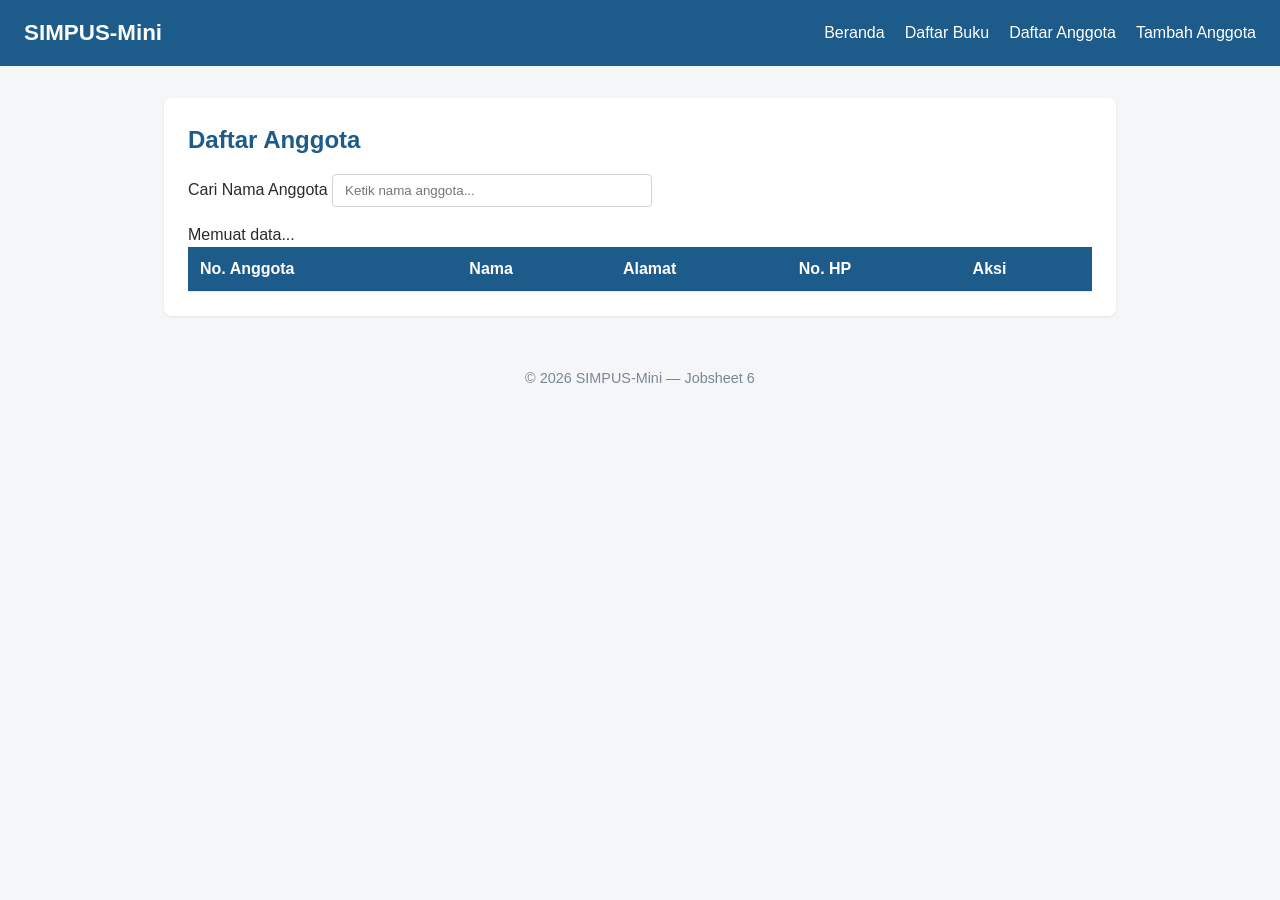
<file: jobsheet-06/anggota/list.html>
<!DOCTYPE html>
<html lang="id">
<head>
    <meta charset="UTF-8">
    <meta name="viewport" content="width=device-width, initial-scale=1">
    <title>SIMPUS-Mini | Daftar Anggota</title>
    <link rel="stylesheet" href="../assets/css/style.css">
</head>
<body>
    <header>
        <h1>SIMPUS-Mini</h1>
        <button type="button" id="nav-toggle-btn" class="nav-toggle-label" aria-label="Menu">&#9776;</button>
        <nav>
            <ul>
                <li><a href="../index.html">Beranda</a></li>
                <li><a href="../buku/list.html">Daftar Buku</a></li>
                <li><a href="list.html">Daftar Anggota</a></li>
                <li><a href="tambah.html">Tambah Anggota</a></li>
            </ul>
        </nav>
    </header>

    <main>
        <section>
            <h2>Daftar Anggota</h2>
            <div class="search-box">
                <label for="search-input">Cari Nama Anggota</label>
                <input type="text" id="search-input" placeholder="Ketik nama anggota...">
            </div>
            <p id="loading-indicator" style="display:none;">Memuat data...</p>
            <div class="table-responsive">
            <table>
                <thead>
                    <tr>
                        <th>No. Anggota</th>
                        <th>Nama</th>
                        <th>Alamat</th>
                        <th>No. HP</th>
                        <th>Aksi</th>
                    </tr>
                </thead>
                <tbody>
                    <!-- Baris diisi dinamis oleh assets/js/anggota.js via fetch('../data/anggota.json') -->
                </tbody>
            </table>
            </div>
        </section>
    </main>

    <footer>
        <p>&copy; 2026 SIMPUS-Mini &mdash; Jobsheet 6</p>
    </footer>
    <script src="../assets/js/app.js"></script>
   </body>
</html>
</file>
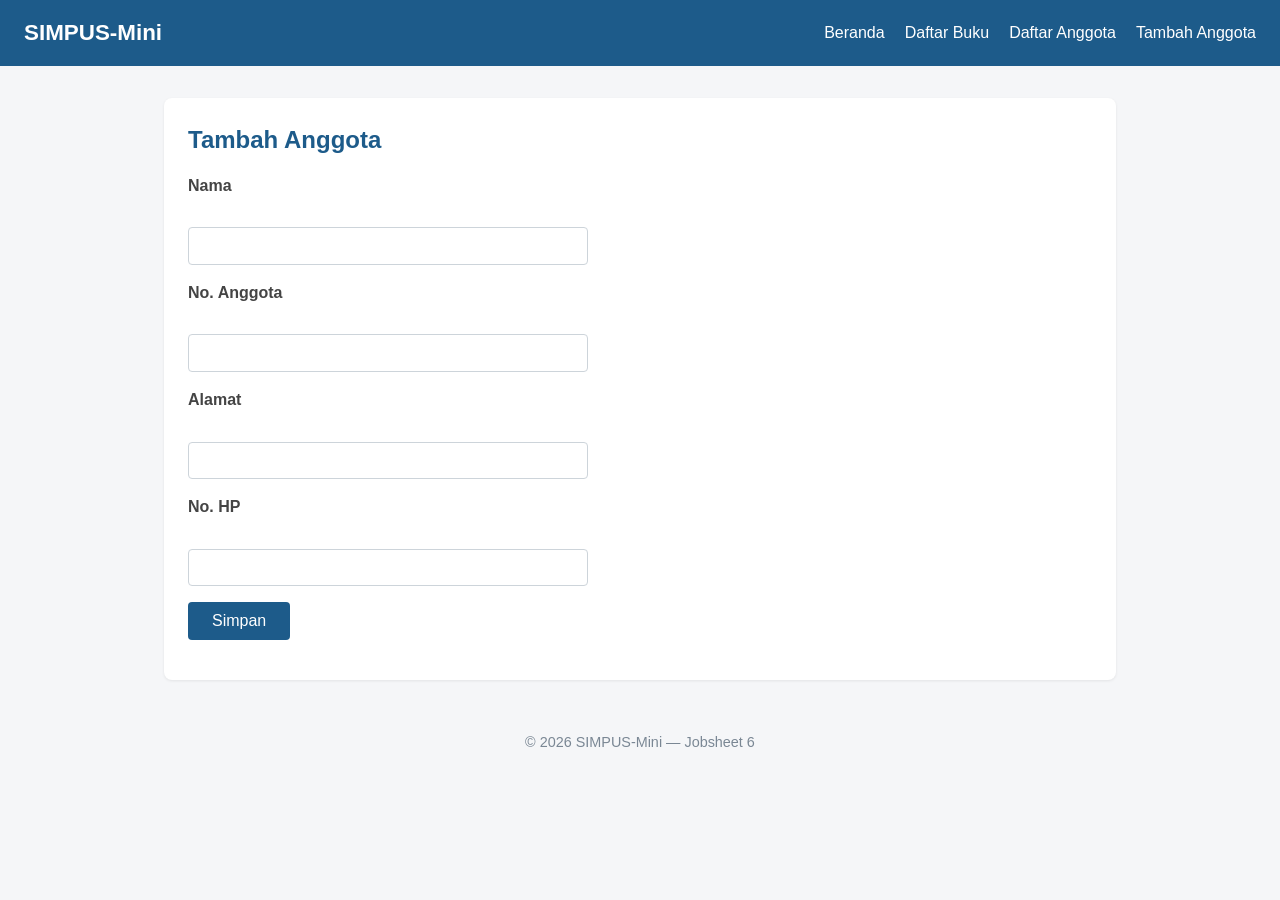
<file: jobsheet-06/anggota/tambah.html>
<!DOCTYPE html>
<html lang="id">
<head>
    <meta charset="UTF-8">
    <meta name="viewport" content="width=device-width, initial-scale=1">
    <title>SIMPUS-Mini | Tambah Anggota</title>
    <link rel="stylesheet" href="../assets/css/style.css">
</head>
<body>
    <header>
        <h1>SIMPUS-Mini</h1>
        <button type="button" id="nav-toggle-btn" class="nav-toggle-label" aria-label="Menu">&#9776;</button>
        <nav>
            <ul>
                <li><a href="../index.html">Beranda</a></li>
                <li><a href="../buku/list.html">Daftar Buku</a></li>
                <li><a href="list.html">Daftar Anggota</a></li>
                <li><a href="tambah.html">Tambah Anggota</a></li>
            </ul>
        </nav>
    </header>

    <main>
        <section>
            <h2>Tambah Anggota</h2>
            <form id="form-tambah">
                <p>
                    <label for="nama">Nama</label><br>
                    <input type="text" id="nama" name="nama" required>
                </p>
                <p>
                    <label for="no_anggota">No. Anggota</label><br>
                    <input type="text" id="no_anggota" name="no_anggota" required>
                </p>
                <p>
                    <label for="alamat">Alamat</label><br>
                    <input type="text" id="alamat" name="alamat">
                </p>
                <p>
                    <label for="no_hp">No. HP</label><br>
                    <input type="text" id="no_hp" name="no_hp">
                </p>
                <p>
                    <button type="submit">Simpan</button>
                </p>
            </form>
        </section>
    </main>

    <footer>
        <p>&copy; 2026 SIMPUS-Mini &mdash; Jobsheet 6</p>
    </footer>
    <script src="../assets/js/app.js"></script>
</body>
</html>
</file>
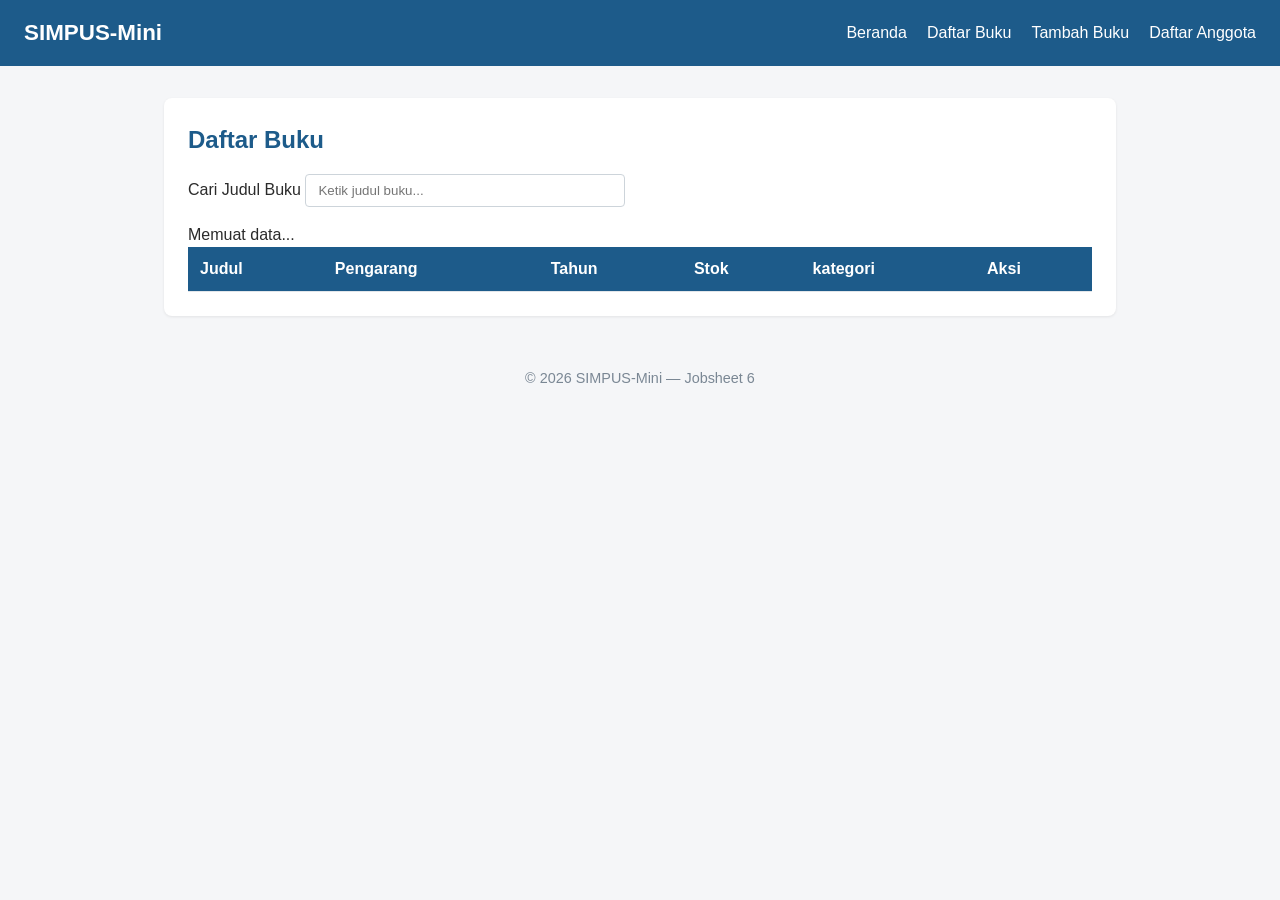
<file: jobsheet-06/buku/list.html>
<!DOCTYPE html>
<html lang="id">
<head>
    <meta charset="UTF-8">
    <meta name="viewport" content="width=device-width, initial-scale=1">
    <title>SIMPUS-Mini | Daftar Buku</title>
    <link rel="stylesheet" href="../assets/css/style.css">
</head>
<body>
    <header>
        <h1>SIMPUS-Mini</h1>
        <button type="button" id="nav-toggle-btn" class="nav-toggle-label" aria-label="Menu">&#9776;</button>
        <nav>
            <ul>
                <li><a href="../index.html">Beranda</a></li>
                <li><a href="list.html">Daftar Buku</a></li>
                <li><a href="tambah.html">Tambah Buku</a></li>
                <li><a href="../anggota/list.html">Daftar Anggota</a></li>
            </ul>
        </nav>
    </header>

    <main>
        <section>
            <h2>Daftar Buku</h2>
            <div class="search-box">
                <label for="search-input">Cari Judul Buku</label>
                <input type="text" id="search-input" placeholder="Ketik judul buku...">
            </div>
            <p id="loading-indicator" style="display:none;">Memuat data...</p>
            <div class="table-responsive">
            <table>
                <thead>
                    <tr>
                        <th>Judul</th>
                        <th>Pengarang</th>
                        <th>Tahun</th>
                        <th>Stok</th>
                        <th>kategori</th>
                        <th>Aksi</th>
                    </tr>
                </thead>
                <tbody>
                    <!-- Baris diisi dinamis oleh assets/js/buku.js via fetch('../data/buku.json') -->
                </tbody>
            </table>
            </div>
        </section>
    </main>

    <footer>
        <p>&copy; 2026 SIMPUS-Mini &mdash; Jobsheet 6</p>
    </footer>
    <script src="../assets/js/app.js"></script>
</body>
</html>
</file>
<file: style.css>
/* ===== Reset & Base ===== */
* {
  box-sizing: border-box;
  margin: 0;
  padding: 0;
}

body {
  font-family: "Segoe UI", Arial, sans-serif;
  color: #2b2b2b;
  background-color: #f5f6f8;
  line-height: 1.5;
}

a {
  color: #c100aa;
  text-decoration: none;
}

a:hover {
  text-decoration: underline;
}

/* ===== Header & Navbar (Flexbox) ===== */
header {
  background-color: #c100aa;
  color: #fff;
  padding: 1rem 1.5rem;
  display: flex;
  align-items: center;
  justify-content: space-between;
  flex-wrap: wrap;
}

header h1 {
  font-size: 1.4rem;
}

header nav ul {
  list-style: none;
  display: flex;
  gap: 1.25rem;
}

header nav a {
  color: #fff;
  font-weight: 500;
}

/* ===== Main Layout ===== */
main {
  max-width: 1000px;
  margin: 2rem auto;
  padding: 0 1.5rem;
}

section {
  background-color: #fff;
  border-radius: 8px;
  padding: 1.5rem;
  margin-bottom: 1.5rem;
  box-shadow: 0 1px 3px rgba(0, 0, 0, 0.08);
}

section h2 {
  margin-bottom: 1rem;
  color: #c100aa;
}

/* ===== Kartu Statistik (CSS Grid) ===== */
main section:nth-of-type(2) {
  display: grid;
  grid-template-columns: repeat(4, 1fr);
  gap: 1rem;
}

main section:nth-of-type(2) article {
  background-color: #eef4fa;
  border-radius: 8px;
  padding: 1.25rem;
  text-align: center;
}

main section:nth-of-type(2) article h3 {
  font-size: 0.95rem;
  color: #55677a;
  margin-bottom: 0.5rem;
}

main section:nth-of-type(2) article p {
  font-size: 1.8rem;
  font-weight: 700;
  color: #c100aa;
}

/* ===== Tabel ===== */
table {
  width: 100%;
  border-collapse: collapse;
}

th, td {
  text-align: left;
  padding: 0.65rem 0.75rem;
  border-bottom: 1px solid #e2e6ea;
}

thead {
  background-color: #c100aa;
  color: #fff;
}

tbody tr:nth-child(even) {
  background-color: #f7f9fb;
}

tbody tr:hover {
  background-color: #eef4fa;
}

td button {
  padding: 0.35rem 0.7rem;
  margin-right: 0.35rem;
  border: none;
  border-radius: 4px;
  cursor: pointer;
  font-size: 0.85rem;
}

td button:first-of-type {
  background-color: #f0ad4e;
  color: #fff;
}

td button:nth-of-type(2) {
  background-color: #5bc0de;
  color: #fff;
}

td button:last-of-type {
  background-color: #d9534f;
  color: #fff;
}

/* ===== Form ===== */
form p {
  margin-bottom: 1rem;
}

form label {
  display: block;
  margin-bottom: 0.35rem;
  font-weight: 600;
  color: #444;
}

form input,
form select {
  width: 100%;
  max-width: 400px;
  padding: 0.55rem 0.7rem;
  border: 1px solid #cdd4da;
  border-radius: 4px;
  font-size: 1rem;
}

form button[type="submit"] {
  background-color: #c100aa;
  color: #fff;
  border: none;
  padding: 0.6rem 1.5rem;
  border-radius: 4px;
  font-size: 1rem;
  cursor: pointer;
}

form button[type="submit"]:hover {
  background-color: #164869;
}

/* ===== Footer ===== */
footer {
  text-align: center;
  padding: 1.25rem;
  color: #7a8794;
  font-size: 0.9rem;
}
</file>
<file: jobsheet-05/assets/css/style.css>
/* ===== Reset & Base ===== */
* {
    box-sizing: border-box;
    margin: 0;
    padding: 0;
}

body {
    font-family: "Segoe UI", Arial, sans-serif;
    color: #2b2b2b;
    background-color: #f5f6f8;
    line-height: 1.5;
}

a {
    color: #1d5b8a;
    text-decoration: none;
}

a:hover {
    text-decoration: underline;
}

/* ===== Header & Navbar (Flexbox) ===== */
header {
    background-color: #1d5b8a;
    color: #fff;
    padding: 1rem 1.5rem;
    display: flex;
    align-items: center;
    justify-content: space-between;
    flex-wrap: wrap;
}

header h1 {
    font-size: 1.4rem;
}

header nav ul {
    list-style: none;
    display: flex;
    gap: 1.25rem;
}

header nav a {
    color: #fff;
    font-weight: 500;
}

/* ===== Main Layout ===== */
main {
    max-width: 1000px;
    margin: 2rem auto;
    padding: 0 1.5rem;
}

section {
    background-color: #fff;
    border-radius: 8px;
    padding: 1.5rem;
    margin-bottom: 1.5rem;
    box-shadow: 0 1px 3px rgba(0, 0, 0, 0.08);
}

section h2 {
    margin-bottom: 1rem;
    color: #1d5b8a;
}

/* ===== Kartu Statistik (CSS Grid) ===== */
main section:nth-of-type(2) {
    display: grid;
    grid-template-columns: repeat(3, 1fr);
    gap: 1rem;
}

main section:nth-of-type(2) article {
    background-color: #eef4fa;
    border-radius: 8px;
    padding: 1.25rem;
    text-align: center;
}

main section:nth-of-type(2) article h3 {
    font-size: 0.95rem;
    color: #55677a;
    margin-bottom: 0.5rem;
}

main section:nth-of-type(2) article p {
    font-size: 1.8rem;
    font-weight: 700;
    color: #1d5b8a;
}

/* ===== Tabel ===== */
table {
    width: 100%;
    border-collapse: collapse;
}

th,
td {
    text-align: left;
    padding: 0.65rem 0.75rem;
    border-bottom: 1px solid #e2e6ea;
}

thead {
    background-color: #1d5b8a;
    color: #fff;
}

tbody tr:nth-child(even) {
    background-color: #f7f9fb;
}

tbody tr:hover {
    background-color: #eef4fa;
}

td button {
    padding: 0.35rem 0.7rem;
    margin-right: 0.35rem;
    border: none;
    border-radius: 4px;
    cursor: pointer;
    font-size: 0.85rem;
}

td button:first-of-type {
    background-color: #f0ad4e;
    color: #fff;
}

td button:last-of-type {
    background-color: #d9534f;
    color: #fff;
}

/* ===== Form ===== */
form p {
    margin-bottom: 1rem;
}

form label {
    display: block;
    margin-bottom: 0.35rem;
    font-weight: 600;
    color: #444;
}

form input,
form select {
    width: 100%;
    max-width: 400px;
    padding: 0.55rem 0.7rem;
    border: 1px solid #cdd4da;
    border-radius: 4px;
    font-size: 1rem;
}

form button[type="submit"] {
    background-color: #1d5b8a;
    color: #fff;
    border: none;
    padding: 0.6rem 1.5rem;
    border-radius: 4px;
    font-size: 1rem;
    cursor: pointer;
}

form button[type="submit"]:hover {
    background-color: #164869;
}

/* ===== Footer ===== */
footer {
    text-align: center;
    padding: 1.25rem;
    color: #7a8794;
    font-size: 0.9rem;
}

/* ===== Tabel Responsif ===== */
.table-responsive {
    overflow-x: auto;
}

/* ===== Hamburger Menu (JS-driven) ===== */
.nav-toggle-label {
    display: none;
    font-size: 1.6rem;
    color: #fff;
    background: none;
    border: none;
    cursor: pointer;
}

/* ===== Pesan Error Validasi ===== */
.error {
    display: block;
    color: #d9534f;
    font-size: 0.85rem;
    margin-top: 0.25rem;
}

/* ===== Kolom Pencarian ===== */
.search-box {
    margin-bottom: 1rem;
}

.search-box input {
    width: 100%;
    max-width: 320px;
    padding: 0.5rem 0.75rem;
    border: 1px solid #cdd4da;
    border-radius: 4px;
}

/* ===== Responsive Breakpoints ===== */

/* Tablet ke bawah */
@media (max-width: 768px) {
    main section:nth-of-type(2) {
        grid-template-columns: repeat(2, 1fr);
    }
}

/* Mobile */
@media (max-width: 480px) {
    header {
        position: relative;
    }

    .nav-toggle-label {
        display: block;
    }

    header nav {
        display: block;
        width: 100%;
        order: 3;
        max-height: 0;
        overflow: hidden;
        opacity: 0;
        transition: max-height 0.4s ease-in-out, opacity 0.3s ease-in-out, padding 0.3s ease;
        padding-top: 0;
        padding-bottom: 0;
    }

    header nav.nav-open {
        max-height: 300px; 
        opacity: 1;
        padding-top: 0.5rem;
        padding-bottom: 0.5rem;
    }

    header nav ul {
        flex-direction: column;
        gap: 0.75rem;
    }

    main section:nth-of-type(2) {
        grid-template-columns: 1fr;
    }

    form input,
    form select {
        max-width: 100%;
   
    }
}
</file>
<file: jobsheet-06/assets/css/style.css>
/* ===== Reset & Base ===== */
* {
    box-sizing: border-box;
    margin: 0;
    padding: 0;
}

body {
    font-family: "Segoe UI", Arial, sans-serif;
    color: #2b2b2b;
    background-color: #f5f6f8;
    line-height: 1.5;
}

a {
    color: #1d5b8a;
    text-decoration: none;
}

a:hover {
    text-decoration: underline;
}

/* ===== Header & Navbar (Flexbox) ===== */
header {
    background-color: #1d5b8a;
    color: #fff;
    padding: 1rem 1.5rem;
    display: flex;
    align-items: center;
    justify-content: space-between;
    flex-wrap: wrap;
}

header h1 {
    font-size: 1.4rem;
}

header nav ul {
    list-style: none;
    display: flex;
    gap: 1.25rem;
}

header nav a {
    color: #fff;
    font-weight: 500;
}

/* ===== Main Layout ===== */
main {
    max-width: 1000px;
    margin: 2rem auto;
    padding: 0 1.5rem;
}

section {
    background-color: #fff;
    border-radius: 8px;
    padding: 1.5rem;
    margin-bottom: 1.5rem;
    box-shadow: 0 1px 3px rgba(0, 0, 0, 0.08);
}

section h2 {
    margin-bottom: 1rem;
    color: #1d5b8a;
}

/* ===== Kartu Statistik (CSS Grid) ===== */
main section:nth-of-type(2) {
    display: grid;
    grid-template-columns: repeat(3, 1fr);
    gap: 1rem;
}

main section:nth-of-type(2) article {
    background-color: #eef4fa;
    border-radius: 8px;
    padding: 1.25rem;
    text-align: center;
}

main section:nth-of-type(2) article h3 {
    font-size: 0.95rem;
    color: #55677a;
    margin-bottom: 0.5rem;
}

main section:nth-of-type(2) article p {
    font-size: 1.8rem;
    font-weight: 700;
    color: #1d5b8a;
}

/* ===== Tabel ===== */
table {
    width: 100%;
    border-collapse: collapse;
}

th, td {
    text-align: left;
    padding: 0.65rem 0.75rem;
    border-bottom: 1px solid #e2e6ea;
}

thead {
    background-color: #1d5b8a;
    color: #fff;
}

tbody tr:nth-child(even) {
    background-color: #f7f9fb;
}

tbody tr:hover {
    background-color: #eef4fa;
}

td button {
    padding: 0.35rem 0.7rem;
    margin-right: 0.35rem;
    border: none;
    border-radius: 4px;
    cursor: pointer;
    font-size: 0.85rem;
}

td button:first-of-type {
    background-color: #f0ad4e;
    color: #fff;
}

td button:last-of-type {
    background-color: #d9534f;
    color: #fff;
}

/* ===== Form ===== */
form p {
    margin-bottom: 1rem;
}

form label {
    display: block;
    margin-bottom: 0.35rem;
    font-weight: 600;
    color: #444;
}

form input,
form select {
    width: 100%;
    max-width: 400px;
    padding: 0.55rem 0.7rem;
    border: 1px solid #cdd4da;
    border-radius: 4px;
    font-size: 1rem;
}

form button[type="submit"] {
    background-color: #1d5b8a;
    color: #fff;
    border: none;
    padding: 0.6rem 1.5rem;
    border-radius: 4px;
    font-size: 1rem;
    cursor: pointer;
}

form button[type="submit"]:hover {
    background-color: #164869;
}

/* ===== Footer ===== */
footer {
    text-align: center;
    padding: 1.25rem;
    color: #7a8794;
    font-size: 0.9rem;
}

/* ===== Tabel Responsif ===== */
.table-responsive {
    overflow-x: auto;
}

/* ===== Hamburger Menu (JS-driven) ===== */
.nav-toggle-label {
    display: none;
    font-size: 1.6rem;
    color: #fff;
    background: none;
    border: none;
    cursor: pointer;
}

/* ===== Pesan Error Validasi ===== */
.error {
    display: block;
    color: #d9534f;
    font-size: 0.85rem;
    margin-top: 0.25rem;
}

/* ===== Kolom Pencarian ===== */
.search-box {
    margin-bottom: 1rem;
}

.search-box input {
    width: 100%;
    max-width: 320px;
    padding: 0.5rem 0.75rem;
    border: 1px solid #cdd4da;
    border-radius: 4px;
}

/* ===== Responsive Breakpoints ===== */

/* Tablet ke bawah */
@media (max-width: 768px) {
    main section:nth-of-type(2) {
        grid-template-columns: repeat(2, 1fr);
    }
}

/* Mobile */
@media (max-width: 480px) {
    header {
        position: relative;
    }

    .nav-toggle-label {
        display: block;
    }

    header nav {
        display: none;
        width: 100%;
        order: 3;
        margin-top: 1rem;
    }

    header nav.nav-open {
        display: block;
    }

    header nav ul {
        flex-direction: column;
        gap: 0.75rem;
    }

    main section:nth-of-type(2) {
        grid-template-columns: 1fr;
    }

    form input,
    form select {
        max-width: 100%;
    }
}
</file>
<file: week3/jobsheet-03/assets/css/style.css>
/* ===== 1. Base & Reset (Tampilan Default untuk HP) ===== */
* {
    box-sizing: border-box;
    margin: 0;
    padding: 0;
}

body {
    font-family: "Segoe UI", Arial, sans-serif;
    color: #2b2b2b;
    background-color: #f5f6f8;
    line-height: 1.5;
}

a {
    color: #1d5b8a;
    text-decoration: none;
}

a:hover {
    text-decoration: underline;
}

/* ===== 2. Header & Navbar (Mobile Default: Hamburger Aktif) ===== */
header {
    background-color: #1d5b8a;
    color: #fff;
    padding: 1rem 1.5rem;
    display: flex;
    align-items: center;
    justify-content: space-between;
    flex-wrap: wrap;
    position: relative;
}

header h1 {
    font-size: 1.4rem;
}

.nav-toggle {
    display: none;
}

.nav-toggle-label {
    display: block;
    font-size: 1.6rem;
    color: #fff;
    cursor: pointer;
}

header nav {
    display: none;
    width: 100%;
    order: 3;
    margin-top: 1rem;
}

.nav-toggle:checked ~ nav {
    display: block;
}

header nav ul {
    list-style: none;
    display: flex;
    flex-direction: column;
    gap: 0.75rem;
}

header nav a {
    color: #fff;
    font-weight: 500;
}

/* ===== 3. Main Layout & Kartu Statistik (Mobile Default: 1 Kolom) ===== */
main {
    width: 100%;
    margin: 1.5rem auto;
    padding: 0 1rem;
}

section {
    background-color: #fff;
    border-radius: 8px;
    padding: 1.25rem;
    margin-bottom: 1.25rem;
    box-shadow: 0 1px 3px rgba(0, 0, 0, 0.08);
}

section h2 {
    margin-bottom: 1rem;
    color: #1d5b8a;
}

main section:nth-of-type(2) {
    display: grid;
    grid-template-columns: 1fr;
    gap: 1rem;
}

main section:nth-of-type(2) article {
    background-color: #eef4fa;
    border-radius: 8px;
    padding: 1.25rem;
    text-align: center;
}

main section:nth-of-type(2) article h3 {
    font-size: 0.95rem;
    color: #55677a;
    margin-bottom: 0.5rem;
}

main section:nth-of-type(2) article p {
    font-size: 1.8rem;
    font-weight: 700;
    color: #1d5b8a;
}

/* ===== 4. Tabel & Form (Mobile Default) ===== */
table {
    width: 100%;
    border-collapse: collapse;
}

th, td {
    text-align: left;
    padding: 0.65rem 0.75rem;
    border-bottom: 1px solid #e2e6ea;
}

thead {
    background-color: #1d5b8a;
    color: #fff;
}

tbody tr:nth-child(even) {
    background-color: #f7f9fb;
}

tbody tr:hover {
    background-color: #eef4fa;
}

td button {
    padding: 0.35rem 0.7rem;
    margin-right: 0.35rem;
    border: none;
    border-radius: 4px;
    cursor: pointer;
    font-size: 0.85rem;
}

td button:first-of-type {
    background-color: #f0ad4e;
    color: #fff;
}

td button:last-of-type {
    background-color: #d9534f;
    color: #fff;
}

form p {
    margin-bottom: 1rem;
}

form label {
    display: block;
    margin-bottom: 0.35rem;
    font-weight: 600;
    color: #444;
}

form input,
form select {
    width: 100%;
    padding: 0.55rem 0.7rem;
    border: 1px solid #cdd4da;
    border-radius: 4px;
    font-size: 1rem;
}

form button[type="submit"] {
    background-color: #1d5b8a;
    color: #fff;
    border: none;
    padding: 0.6rem 1.5rem;
    border-radius: 4px;
    font-size: 1rem;
    cursor: pointer;
    width: 100%;
}

form button[type="submit"]:hover {
    background-color: #164869;
}

.table-responsive {
    overflow-x: auto;
}

.code-responsive {
    overflow-x: auto;
    background-color: #f4f4f4;
    padding: 1rem;
    border-radius: 4px;
}

footer {
    text-align: center;
    padding: 1.25rem;
    color: #7a8794;
    font-size: 0.9rem;
}

/* ===== 5. BREAKPOINT: Tablet (min-width: 768px) ===== */
@media (min-width: 768px) {
    main {
        padding: 0 1.5rem;
    }

    main section:nth-of-type(2) {
        grid-template-columns: repeat(2, 1fr);
    }

    form button[type="submit"] {
        width: auto;
    }
}

/* ===== 6. BREAKPOINT: Desktop (min-width: 1024px) ===== */
@media (min-width: 1024px) {
    main {
        max-width: 1000px;
        margin: 2rem auto;
    }

    /* Ubah navigasi jadi horizontal & matikan hamburger */
    .nav-toggle-label {
        display: none;
    }

    header nav {
        display: block;
        width: auto;
        order: unset;
        margin-top: 0;
    }

    header nav ul {
        flex-direction: row;
        gap: 1.25rem;
    }

    /* Ubah grid statistik jadi 3 kolom */
    main section:nth-of-type(2) {
        grid-template-columns: repeat(3, 1fr);
    }

    form input,
    form select {
        max-width: 400px;
    }
}

/* ===== 7. BREAKPOINT: Widescreen (min-width: 1400px) ===== */
@media (min-width: 1400px) {
    main {
        max-width: 1300px;
    }
}
</file>
